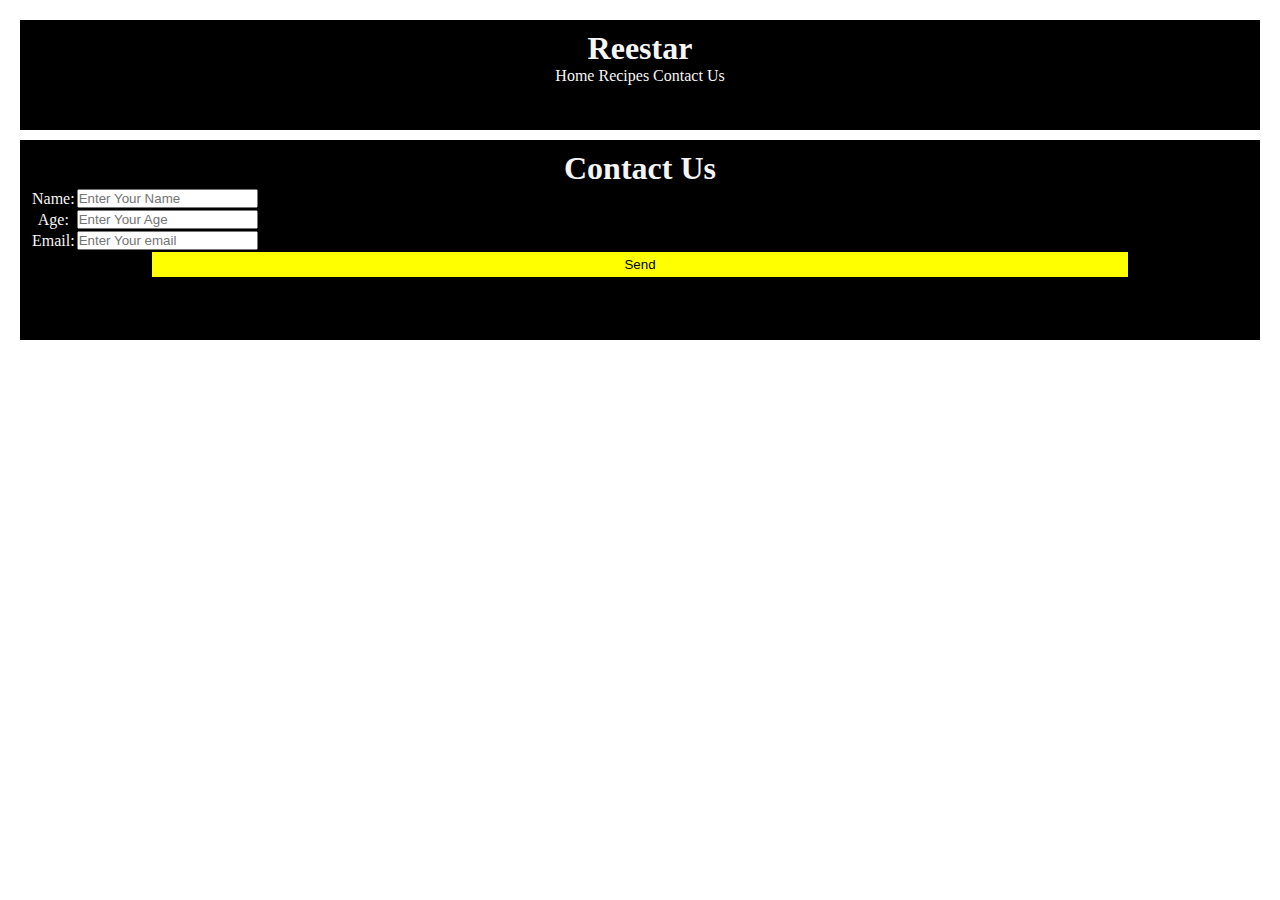
<file: contact.html>
<!DOCTYPE html>
<html lang="en">
<head>
    <meta charset="UTF-8">
    <meta name="viewport" content="width=device-width, initial-scale=1.0">
    <link rel="stylesheet" href="style.css" type="text/css">
    <title>Contact</title>
</head>
<body>
    <div class="container">
        <div class="Resturant-navbar">
            <h1 class="Resturant-title">Reestar</h1>
            <ul class="Resturant-desc">
                <li><a href="index.html">Home</a></li>
                <li><a href="recipes.html">Recipes</a></li>
                <li><a href="contact.html">Contact Us</a></li>
            </ul>
        </div>
        <div class="Resturant-contact">
            <h1 class="Resturant-contact__title">Contact Us</h1>
            <form class="Resturant-contact-form">
                <table>
                    <tr>
                        <td>Name:</td>
                        <td><input type="text" placeholder="Enter Your Name"></td>
                    </tr>
                    <tr>
                        <td>Age:</td>
                        <td><input type="number" placeholder="Enter Your Age"></td>
                    </tr>
                    <tr>
                        <td>Email:</td>
                        <td><input type="email" placeholder="Enter Your email"></td>
                    </tr>
                </table>
            </form>
            <button class="Resturant-button--yellow">Send</button>
        </div>
    </div>
</body>
</html>
</file>
<file: style.css>
*{
    padding: 0;
    margin: 0;
}
.container{
    margin: 20px;
    text-align: center;
}
.Resturant-navbar li{
    list-style-type: none;
    display: inline;
    }
.Resturant-navbar, .Resturant-contact{
    background-color: black;
    color: whitesmoke;
    height: 10vh;
    padding: 10px;
}
.Resturant-navbar a{
    text-decoration: none;
    color: whitesmoke;
}
.Resturant-dishes__1, .Resturant-dishes__2, .Resturant-dishes__3, .Resturant-dishes__4{ 
    width: 200px;
    height: 40vh;
    background-color: white;
    color: black;
    border: 1px solid;                                                           ;
}
.Resturant-dishes{
    background-color: white;
    padding: 10px;
}
.Resturant-button{
    background-color: black;
    color: white;
    padding: 5px;
    border: none;
}
.Resturant-dishes__1{
    display: inline-block;
    }
.Resturant-dishes__2{
    display: inline-block;
}
.Resturant-dishes__3{
    display: inline-block;
}
.Resturant-dishes__4{
    display: inline-block;
}
.Resturant-button a{
    text-decoration: none;
    color: white;
}
.Resturant-contact{
    height: 20vh;
    margin-top: 10px;
}
.Resturant-contact table{
    text-align: center;
}

.Resturant-button--yellow{
    background-color: yellow;
    color: black;
    padding: 5px;
    width: 80%;
    border: none;
}
</file>
